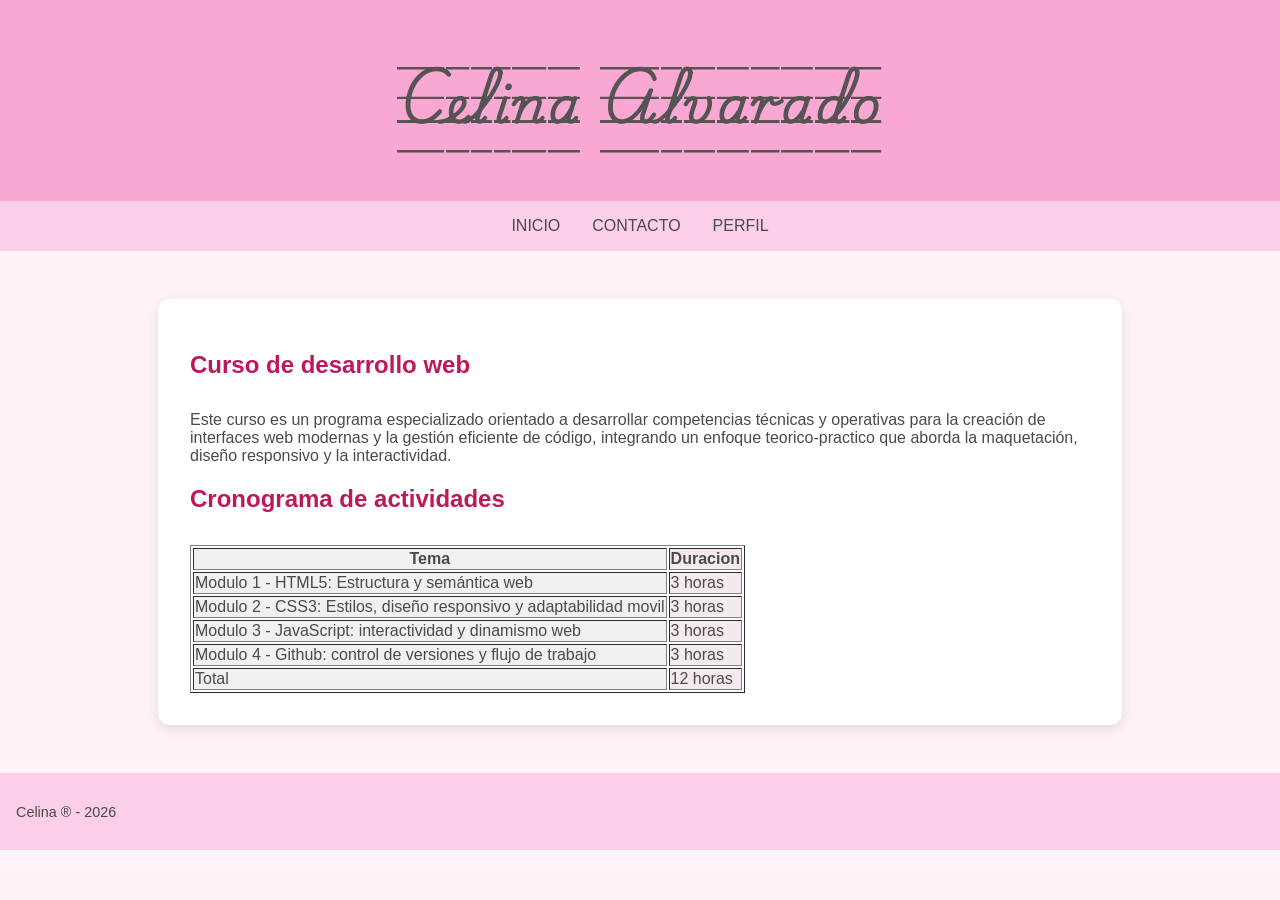
<file: index.html>
<!DOCTYPE html>
<html lang="es">

<head>
  <meta charset="UTF-8">
  <meta name="viewport" content="width=device-width, initial-scale=1.0">

  <title>  (●'◡'●)  </title>
  <meta name="celina" content="esta pagina fue creada por celina alvarado">
  <link rel="stylesheet" href="css/estilos.css">
  <script src="js/script.js" defer></script>
</head>

<body>
  <header>
   <link rel="preconnect" href="https://fonts.googleapis.com">
   <link rel="preconnect" href="https://fonts.gstatic.com" crossorigin>
   <link href="https://fonts.googleapis.com/css2?family=Playwrite+CU+Guides&display=swap" rel="stylesheet"> 
  <h1> Celina Alvarado </h1>
  </header>
  <!-- Un solo h1 por página. Aquí va su nombre o el título del sitio. -->
  <nav>
      <A href="index.html">     INICIO    </A>
      <A href="contacto.html">  CONTACTO  </A>
      <A href="perfil.html">    PERFIL    </A>
    </nav>

<main>
  <section>
  <h2>Curso de desarrollo web</h2>
  <P> Este curso es un programa especializado orientado a desarrollar competencias técnicas y operativas para la creación de interfaces web modernas y la gestión eficiente de código, integrando un enfoque teorico-practico que aborda la maquetación, diseño responsivo y la interactividad. </P>

<table border="1">
<h2> Cronograma de actividades </h2>

<colgroup>
<col style="background-color:#f0f0f0">
<col span="2" style="background-color:#f5e9f1">
</colgroup>

<thead>
<tr>
<th>Tema</th>
<th>Duracion</th>

</tr>
</thead>
<tbody>
<tr>
<td>Modulo 1 - HTML5: Estructura y semántica web </td><td>3 horas</td>
</tr>
<tr>
<td>Modulo 2 - CSS3: Estilos, diseño responsivo y adaptabilidad movil</td><td>3 horas</td>
</tr>
<tr>
<td>Modulo 3 - JavaScript: interactividad y dinamismo web</td><td>3 horas</td>
</tr>
<tr>
<td>Modulo 4 - Github: control de versiones y flujo de trabajo</td><td>3 horas</td>
</tr>
<tr>
<td>Total</td><td> 12 horas</td>
</tr>
</tbody>
</table>


</section>
</main>

  </body>


<FOOter>
  <P> Celina ® - 2026 </P>
</FOOter>

</html>
</file>
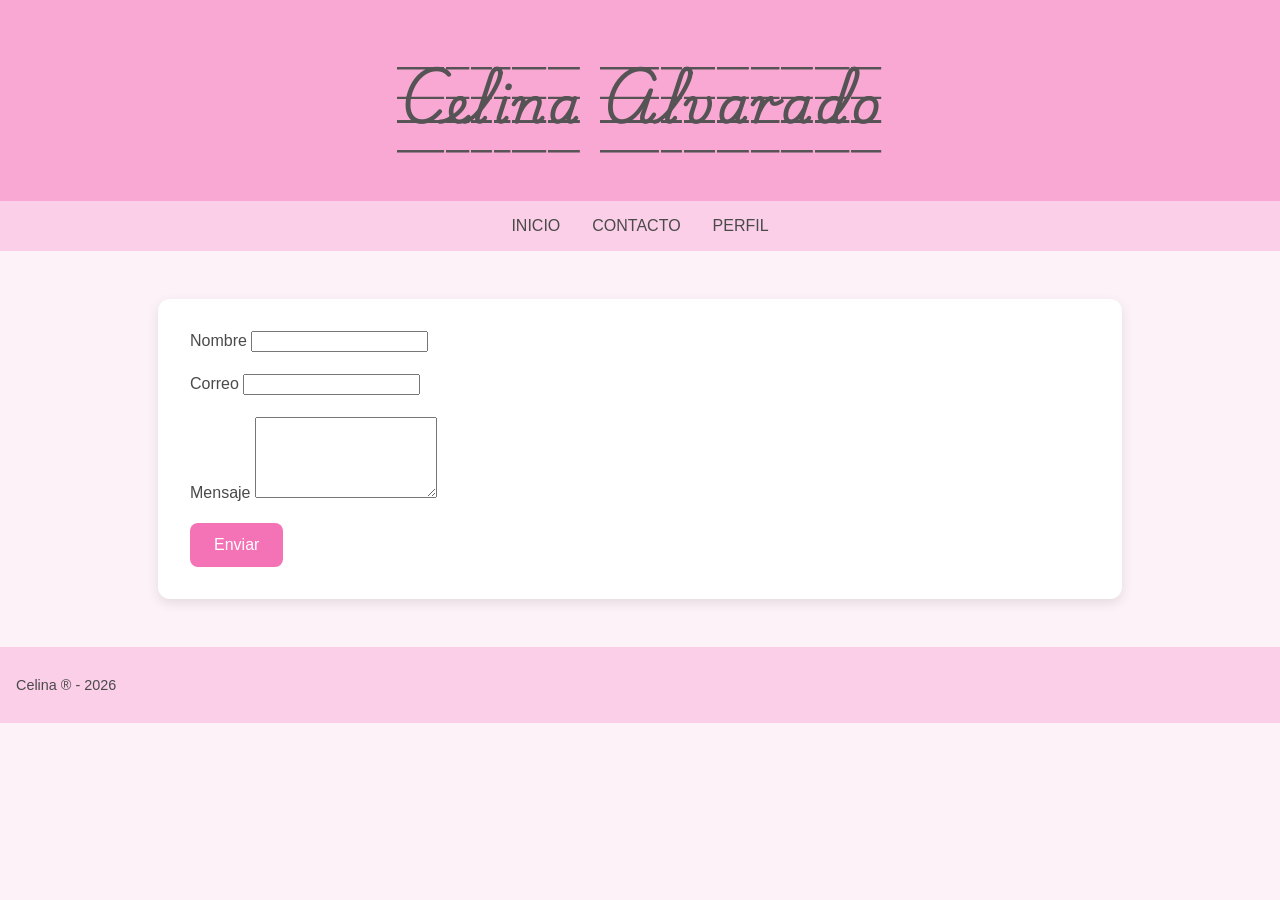
<file: contacto.html>
<!DOCTYPE html>
<html lang="es">

<head>
  <meta charset="UTF-8">
  <meta name="viewport" content="width=device-width, initial-scale=1.0">

  <title>  (●'◡'●)   </title>
  <meta name="celina" content="esta pagina fue creada por celina alvarado">
  <link rel="stylesheet" href="css/estilos.css">
  <script src="js/script.js" defer></script>
</head>


  <header>
    <link rel="preconnect" href="https://fonts.googleapis.com">
   <link rel="preconnect" href="https://fonts.gstatic.com" crossorigin>
   <link href="https://fonts.googleapis.com/css2?family=Playwrite+CU+Guides&display=swap" rel="stylesheet">
  <h1> Celina Alvarado </h1>
  </header>
  <!-- Un solo h1 por página. Aquí va su nombre o el título del sitio. -->
  <nav>
      <A href="index.html">     INICIO    </A>
      <A href="contacto.html">  CONTACTO  </A>
      <A href="perfil.html">    PERFIL    </A>
    </nav>
<!DOCTYPE html>
<html lang="es">

<section>
<main>


<form id="contacto" novalidate>
                <div>
                    <label for="nombre">Nombre</label>
                    <input type="text" id="nombre" name="nombre">
                    <p class="error" id="error-nombre"></p>
                </div>

                <div>
                    <label for="correo">Correo</label>
                    <input type="email" id="correo" name="correo">
                    <p class="error" id="error-correo"></p>
                </div>

                <div>
                    <label for="mensaje">Mensaje</label>
                    <textarea id="mensaje" name="mensaje" rows="5"></textarea>
                    <p class="error" id="error-mensaje"></p>
                </div>

                <button type="submit">Enviar</button>
            </form>

<p class="exito oculto" id="mensaje-exito" role="status"></p>

</main>

</section>


</html>

<FOOter>
  <P> Celina ® - 2026 </P>
</FOOter>

</html>
</file>
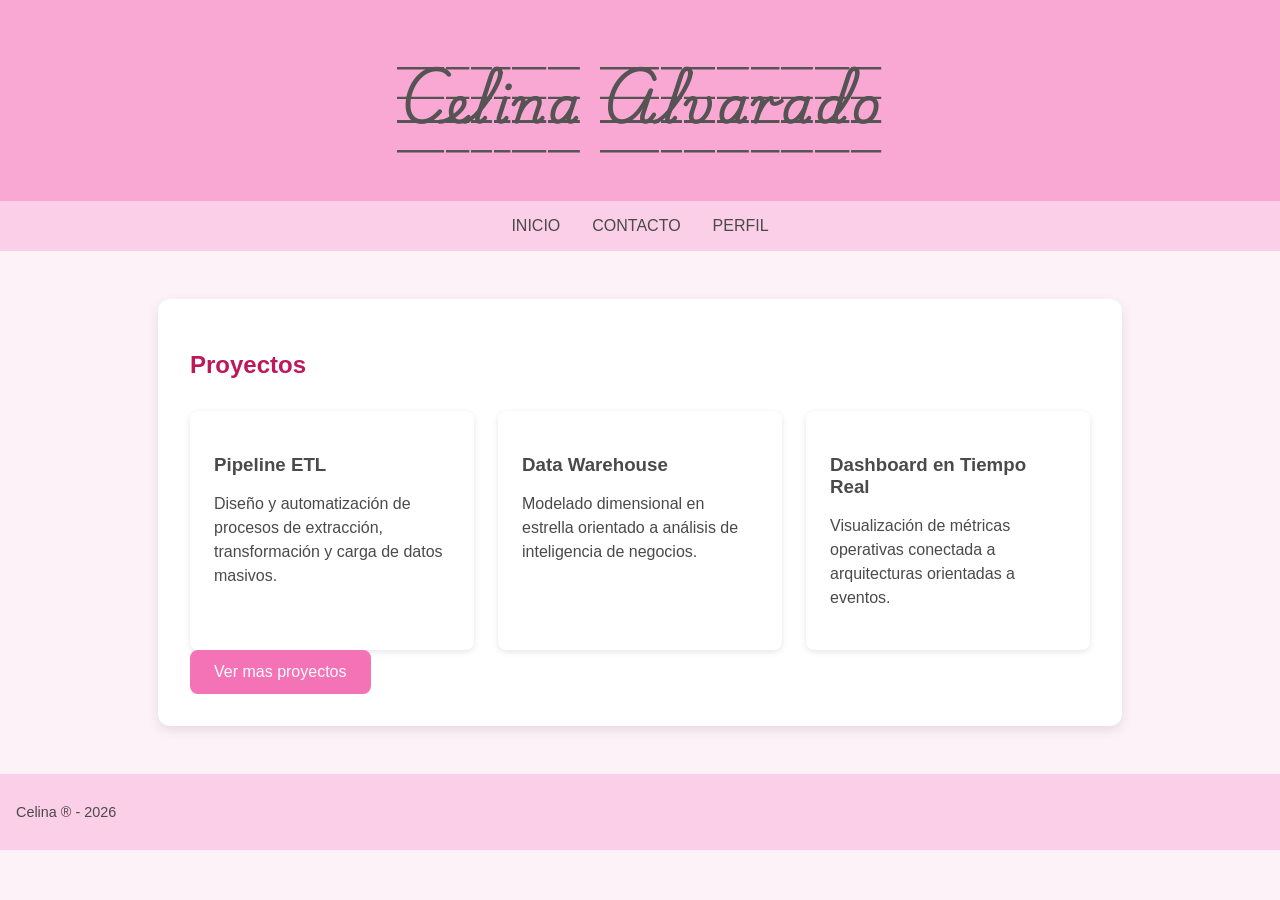
<file: perfil.html>
<!DOCTYPE html>
<html lang="es">

<head>
  <meta charset="UTF-8">
  <meta name="viewport" content="width=device-width, initial-scale=1.0">

  <title> (●'◡'●) </title>
  <meta name="celina" content="esta pagina fue creada por celina alvarado">
  <link rel="stylesheet" href="css/estilos.css">
  <script src="js/script.js" defer></script>
</head>

<body>
  <header>
    <link rel="preconnect" href="https://fonts.googleapis.com">
   <link rel="preconnect" href="https://fonts.gstatic.com" crossorigin>
   <link href="https://fonts.googleapis.com/css2?family=Playwrite+CU+Guides&display=swap" rel="stylesheet">
  <h1> Celina Alvarado </h1>
  </header>
  <!-- Un solo h1 por página. Aquí va su nombre o el título del sitio. -->
  <nav>
      <A href="index.html">     INICIO    </A>
      <A href="contacto.html">  CONTACTO  </A>
      <A href="perfil.html">    PERFIL    </A>
    </nav>


    
 
<script src="js/script.js" defer></script>
<!-- console.log("el script se esta ejecutando"); -->



        <section>
        <h2>Proyectos</h2>
        <div class="tarjetas">
          <article>
            <h3>Pipeline ETL</h3>
            <p>Diseño y automatización de procesos de extracción, transformación y carga de datos masivos.</p>
          </article>
          <article>
            <h3>Data Warehouse</h3>
            <p>Modelado dimensional en estrella orientado a análisis de inteligencia de negocios.</p>
          </article>
          <article>
            <h3>Dashboard en Tiempo Real</h3>
            <p>Visualización de métricas operativas conectada a arquitecturas orientadas a eventos.</p>
          </article>
        </div>
 
         <button id="ver-mas" type="button">Ver mas proyectos</button>
      

      </section>
      </div>

     

     <div id="proyectos-extra" class="oculto"> 
 <section>
  <!-- <h2>Proyectos extra</h2> -->
  <div class="tarjetas">
    <article>
      <h3>Portafolio Web</h3>
      <p>Un sitio diseñado para mostrar mis trabajos y habilidades en desarrollo frontend.</p>
    </article>
    <article>
      <h3>Blog Personal</h3>
      <p>Espacio donde comparto experiencias, aprendizajes y recursos sobre programación.</p>
    </article>
    <article>
      <h3>Aplicación Interactiva</h3>
      <p>Proyecto en JavaScript que integra interactividad y dinamismo para mejorar la experiencia del usuario.</p>
    </article>
  </div>
</section>

</div>




<p> </p>
<p> </p>
<p> </p>
<p> </p>
</body>


<FOOter>
  <P> Celina ® - 2026 </P>
</FOOter>

</html>
</file>
<file: css/estilos.css>
/* --- VARIABLES DE COLOR, IDENTIDAD Y TIPOGRAFIA --- */
:root {
   --color-principal: #2c7075;
   --color-acento: #be76be;
   --color-fondo: #e5e5e2;
   --color-texto: #07192b;
   --color-error: #b00020;
   --color-exito: #1b5e20;

   /* el nombre va escrito igual que en Google Fonts, y siempre
      con una alternativa por si la descarga falla */
   --fuente-titulos: "Montserrat", Arial, sans-serif;
   --fuente-texto: "Montserrat", Arial, sans-serif;
}


/* Estilo general */
body { 
  font-family: 'Poppins', sans-serif;
  background-color: #fdf2f8; /* Rosa muy claro */
  color: #4a4a4a;
  margin: 0;
  padding: 0;
}


/* Encabezado */
header {
  font-family: 'Playwrite CU Guides', cursive;
  background-color: #f9a8d4; /* Rosa pastel */
  color: rgb(85, 83, 83);
  text-align: center;
  padding: 1rem 1rem;
  font-size: 1.5rem;
  font-weight: bold;
  letter-spacing: 4px;
 
}

/* Navegación */
nav {
  display: flex;
  justify-content: center;
  gap: 2rem;
  background-color: #fbcfe8;
  padding: 1rem;
}

nav a {
  text-decoration: none;
  color: #4a4a4a;
  font-weight: 500;
  transition: color 0.3s ease;
}

nav a:hover {
  color: #be185d; /* Rosa más intenso */
}

/* Secciones */
section {
  max-width: 900px;
  margin: 3rem auto;
  padding: 2rem;
  background: white;
  border-radius: 12px;
  box-shadow: 0 4px 12px rgba(0,0,0,0.1);
}

/* Títulos */
h2 {
  color: #be185d;
  /*border-bottom: 2px solid #f9a8d4;*/
  padding-bottom: 0.5rem;
  margin-bottom: 1.5rem;
}

/* Botones */
button {
  background-color: #f472b6;
  color: white;
  border: none;
  padding: 0.8rem 1.5rem;
  border-radius: 8px;
  cursor: pointer;
  font-size: 1rem;
  transition: background-color 0.3s ease;
}

button:hover {
  background-color: #be185d;
}

/* Footer */
footer {
  text-align: left;
  background-color: #fbcfe8;
  padding: 1rem;
  color: #4a4a4a;
  font-size: 0.9rem;
}


/* Proyectos */
.tarjetas {
  display: grid;
  grid-template-columns: repeat(auto-fit, minmax(240px, 1fr));
  gap: 1.5rem;
}

.tarjetas article {
  background-color: var(--fondo);
  color: var(--texto);
  border: 1px solid var(--principal);
  border-radius: 8px;
  padding: 1.5rem;
  box-shadow: 0 2px 6px rgba(0,0,0,0.1);
  transition: transform 0.3s ease;
}

.tarjetas article:hover {
  transform: translateY(-5px);
  border-color: var(--acento);
}

.tarjetas h3 {
  font-family: var(--titulos);
  color: var(--principal);
  margin-bottom: 0.8rem;
}

.tarjetas p {
  font-family: var(--texto);
  line-height: 1.5;
}


.oculto {
   display: none;
}


/* Estos son los estilos de CSS */

.error {
   color: var(--color-error);
   font-size: 0.9rem;
   margin: 0.25rem 0 0;
   min-height: 1.1rem;
}

.campo-invalido {
   border: 2px solid var(--color-error);
}

.campo-invalido:focus {
   outline: 2px solid var(--color-error);
   outline-offset: 2px;
}

.exito {
   color: var(--color-exito);
   font-weight: 600;
   margin-top: 1rem;
}
</file>
